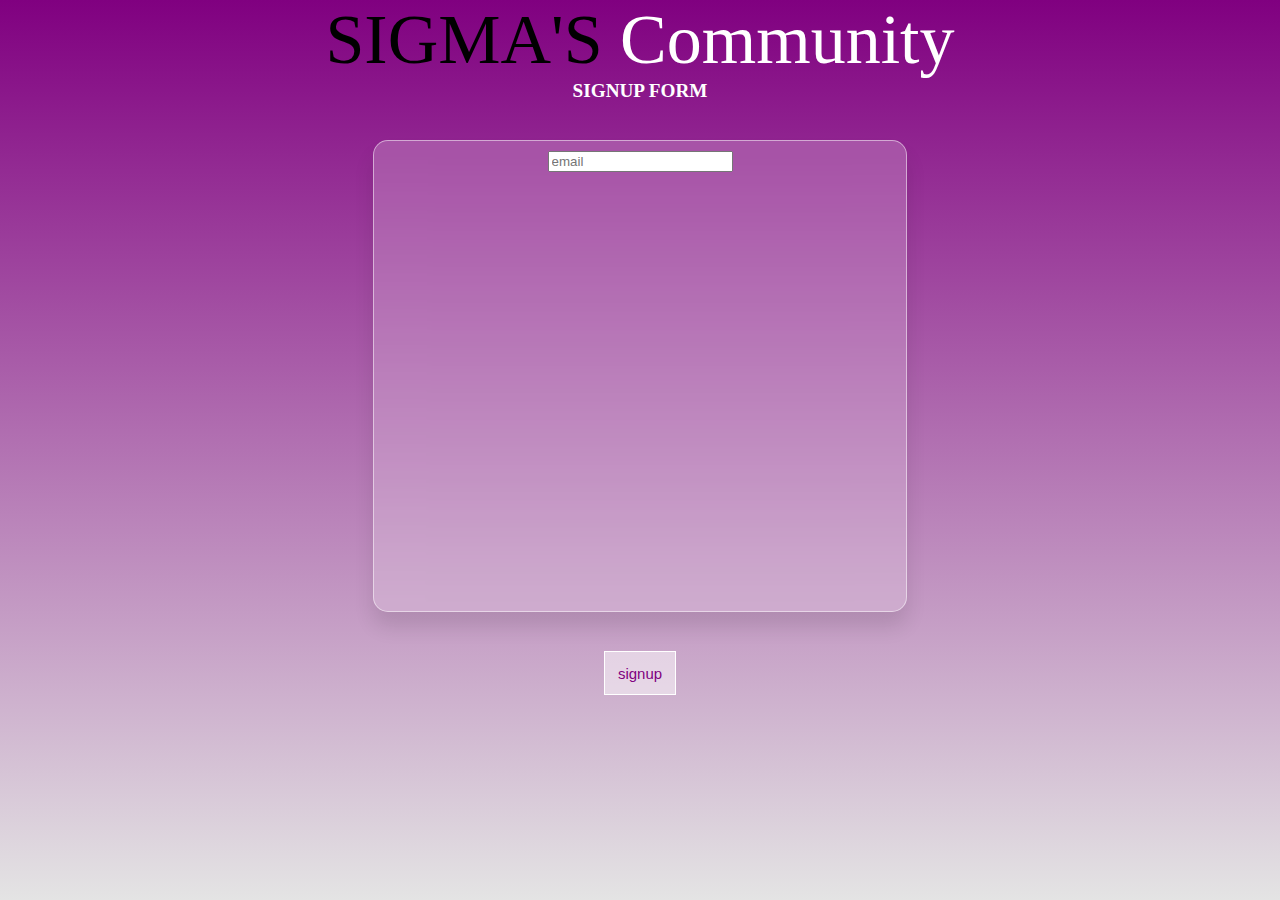
<file: signup.html>
<!DOCTYPE html>
<html lang="en">
  <head>
    <meta charset="UTF-8" />
    <meta http-equiv="X-UA-Compatible" content="IE=edge" />
    <meta name="viewport" content="width=device-width, initial-scale=1.0" />
    <title>welcome</title>
    <style>
      body {
        margin: 0;
        padding: 0;

        background: linear-gradient(purple, rgb(228, 228, 228));
        background-repeat: no-repeat;
        height: 100vh;
        width: 100%;
      }
      .a {
        font-size: 70px;
        color: white;
      }
      .b {
        color: white;
        font-size: larger;
        font-weight: 700;
      }
      .box {
        background-color: white;
        margin-top: 3%;
        height: 50vh;
        width: 40%;
        border-radius: 12px;
        background: rgba(255, 255, 255, 0.2);
        box-shadow: 0 15px 20px rgba(0, 0, 0, 0.1);
        border: 1px solid rgba(255, 255, 255, 0.5);
        border-radius: 15px;
        z-index: 10;
        padding: 10px;
        backdrop-filter: blur(25px);
      }

      button {
        background-color:rgb(255, 255, 255,.5);
        color: white;
        border:solid 1px rgb(255, 255, 255);
        font-size: 15px;
        margin-top: 3%;
        /* border-radius: 10px; */
        color:purple;
        padding: 1%;

        /* width:10%; */
      }
      span{
          color:black;
      }
    </style>
  </head>
  <body>
    <center>
      <div class="a"><span>SIGMA'S</span> Community </div>
      <div class="b">SIGNUP FORM</div>
      <div class="box">
        <input type="text" placeholder="email">
      </div>
      <button>signup</button>
    </center>
  </body>
</html>
</file>
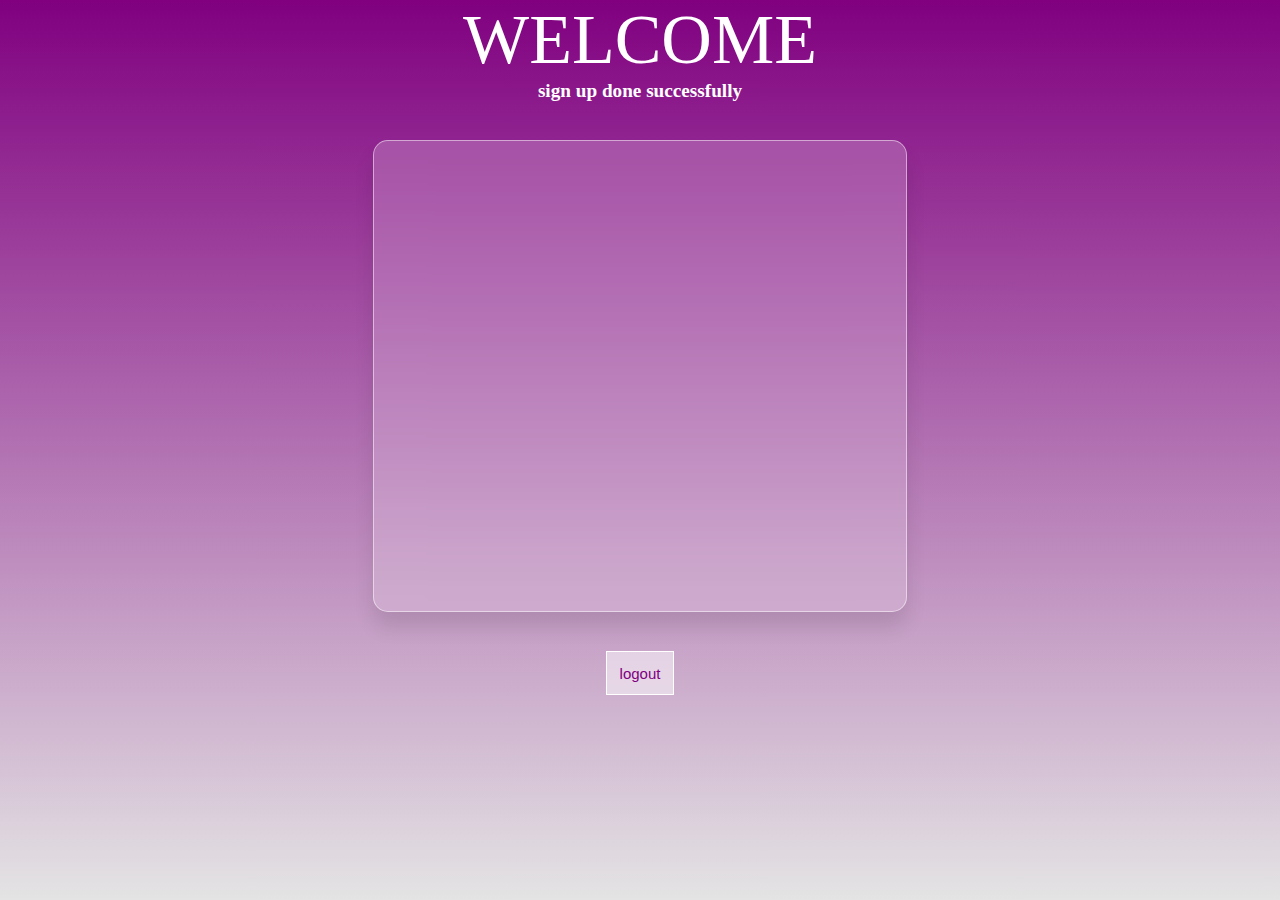
<file: welcome.html>
<!DOCTYPE html>
<html lang="en">
  <head>
    <meta charset="UTF-8" />
    <meta http-equiv="X-UA-Compatible" content="IE=edge" />
    <meta name="viewport" content="width=device-width, initial-scale=1.0" />
    <title>welcome</title>
    <style>
      body {
        margin: 0;
        padding: 0;

        background: linear-gradient(purple, rgb(228, 228, 228));
        background-repeat: no-repeat;
        height: 100vh;
        width: 100%;
      }
      .a {
        font-size: 70px;
        color: white;
      }
      .b {
        color: white;
        font-size: larger;
        font-weight: 700;
      }
      .box {
        background-color: white;
        margin-top: 3%;
        height: 50vh;
        width: 40%;
        border-radius: 12px;
        background: rgba(255, 255, 255, 0.2);
        box-shadow: 0 15px 20px rgba(0, 0, 0, 0.1);
        border: 1px solid rgba(255, 255, 255, 0.5);
        border-radius: 15px;
        z-index: 10;
        padding: 10px;
        backdrop-filter: blur(25px);
      }

      button {
        background-color:rgb(255, 255, 255,.5);
        border:solid 1px rgb(255, 255, 255);
        font-size: 15px;
        margin-top: 3%;
        /* border-radius: 10px; */
        color:purple;
        padding: 1%;

        /* width:10%; */
      }
      button a{
        text-decoration: none;
        font-size: 15px;
        color:purple;



      }
    </style>
  </head>
  <body>
    <center>
      <div class="a">WELCOME</div>
      <div class="b">sign up done successfully</div>
      <div class="box">
        <!-- sigma presents -->
      </div>
      <button>
       <a href="index.html"> logout </a></button>
    </center>
  </body>
</html>
</file>
